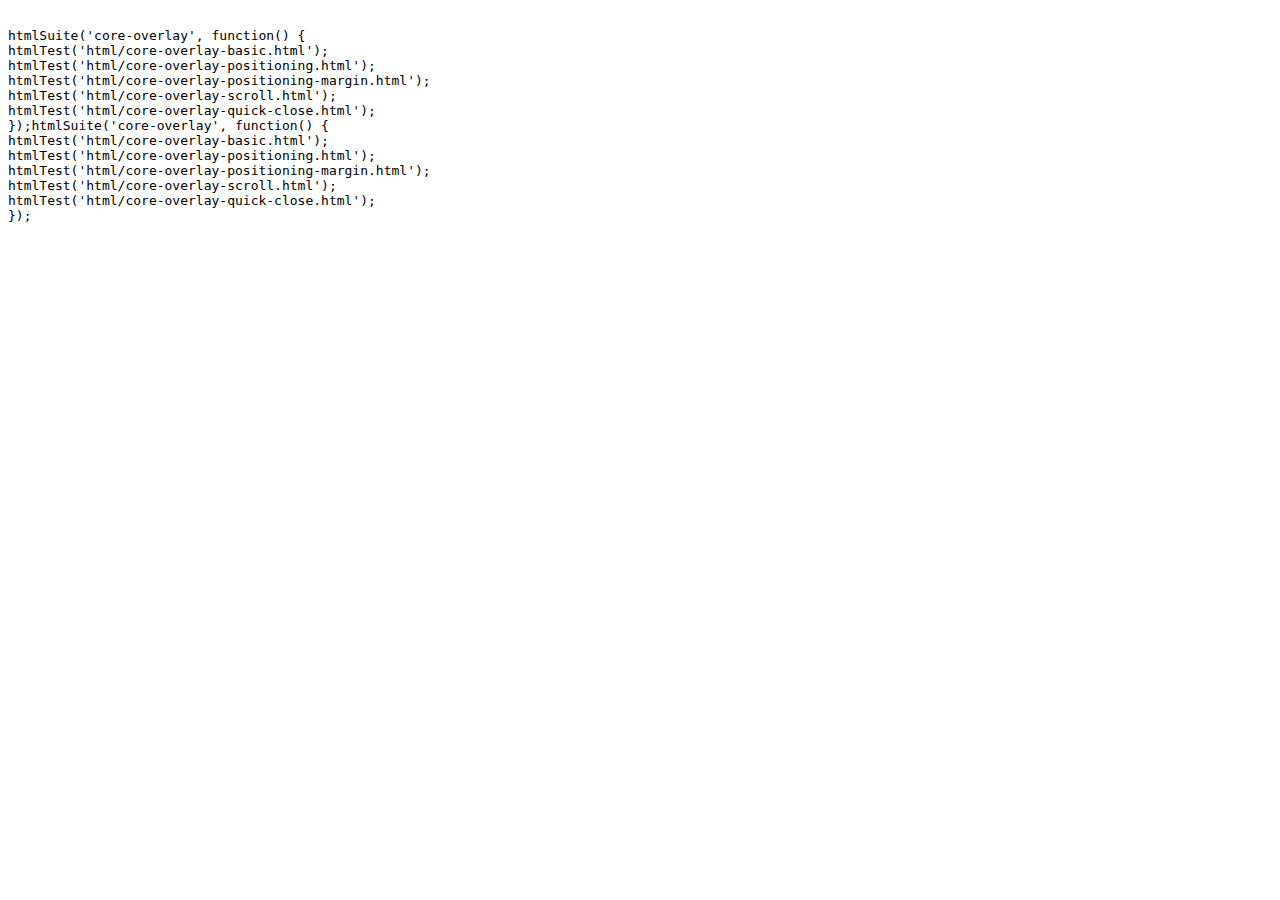
<file: app/src/main/assets/code.html>
<!DOCTYPE html>
<html>
<head>
    <meta name="viewport" content="width=device-width, initial-scale=1.0">
    <link rel="stylesheet" type="text/css" href="file:///android_asset/styles/solarized-light.css" />
    <link rel="stylesheet" type="text/css" href="file:///android_asset/styles/style.css" />
    <script src="file:///android_asset/jquery.min.js"></script>
    <script src="file:///android_asset/highlight.pack.js"></script>
</head>

<body>
<pre>
    <code>
htmlSuite('core-overlay', function() {
htmlTest('html/core-overlay-basic.html');
htmlTest('html/core-overlay-positioning.html');
htmlTest('html/core-overlay-positioning-margin.html');
htmlTest('html/core-overlay-scroll.html');
htmlTest('html/core-overlay-quick-close.html');
});htmlSuite('core-overlay', function() {
htmlTest('html/core-overlay-basic.html');
htmlTest('html/core-overlay-positioning.html');
htmlTest('html/core-overlay-positioning-margin.html');
htmlTest('html/core-overlay-scroll.html');
htmlTest('html/core-overlay-quick-close.html');
});
    </code>
</pre>
</body>
<script>
    window.onload=function() {
        $(document).ready(function() {
            $('pre code').each(function(i, block) {
                hljs.highlightBlock(block);
            });
        });
    }


</script>
</html>
</file>
